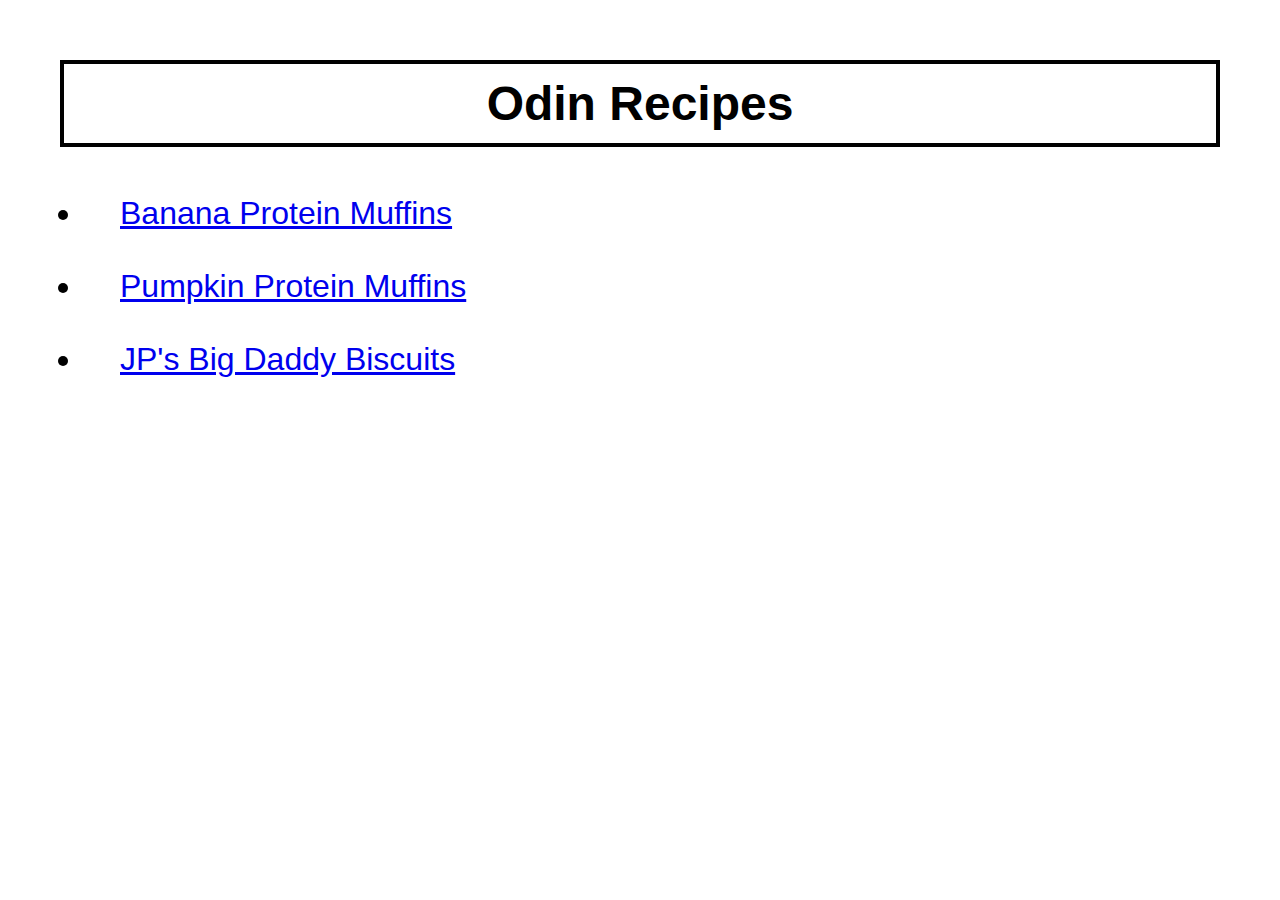
<file: index.html>
<html lang="en">
<head>
  <meta charset="UTF-8">
  <meta name="viewport" content="width=device-width, initial-scale=1.0">
  <title>Odin Recipes</title>
  <link rel="stylesheet" href="./style.css">
</head>
<body>
  <h1>Odin Recipes</h1>
  <ul>
    <li class="recipe-link"><a href="recipes/banana-muffins.html">Banana Protein Muffins</a></li>
    <li class="recipe-link"><a href="recipes/pumpkin-muffins.html">Pumpkin Protein Muffins</a></li>
    <li class="recipe-link"><a href="recipes/biscuits.html">JP's Big Daddy Biscuits</a></li>
  </ul>
</body>
</html>
</file>
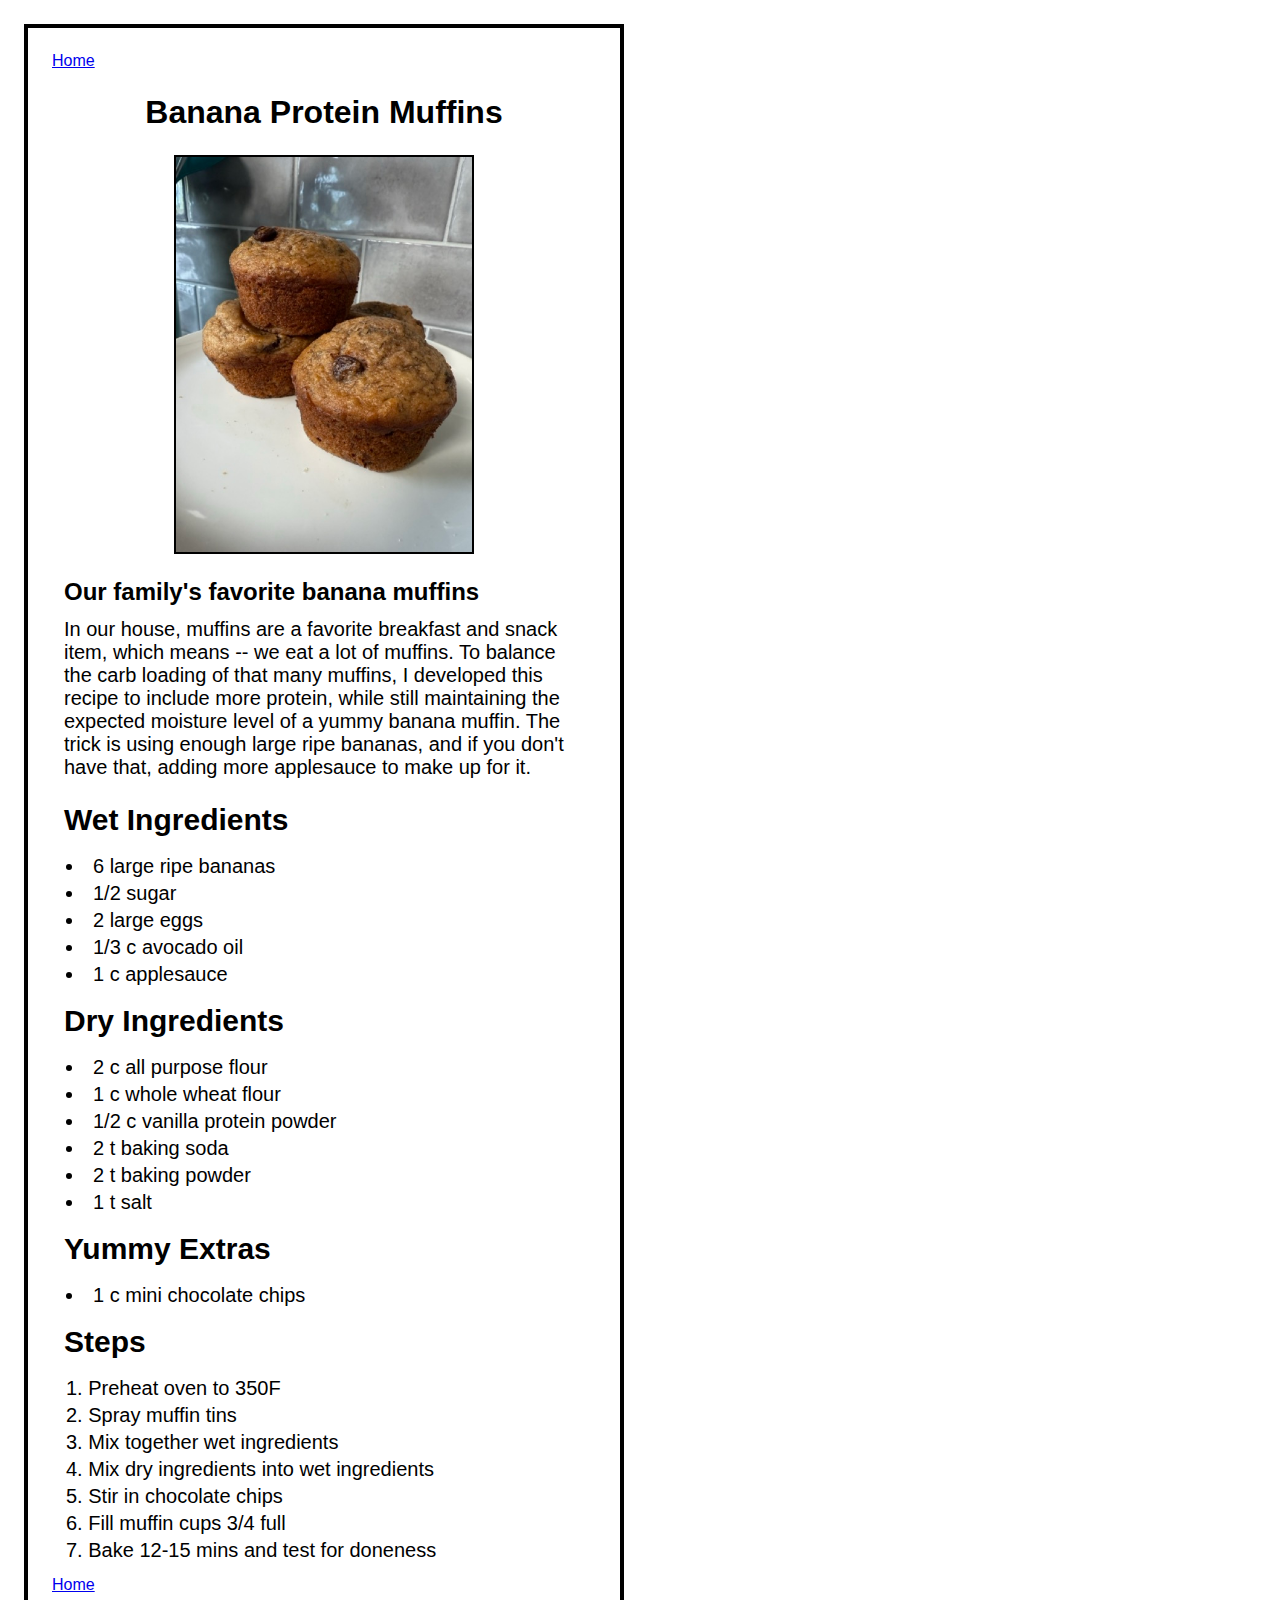
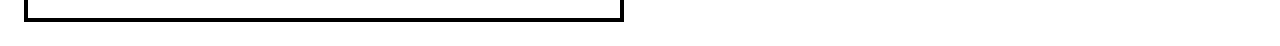
<file: recipes/banana-muffins.html>
<html lang="en">
<head>
  <meta charset="UTF-8">
  <meta name="viewport" content="width=device-width, initial-scale=1.0">
  <title>Banana Muffins</title>
  <link rel="stylesheet" href="./style.css">
</head>
<body>
  <a href="../index.html">Home</a>
  <div>
    
    <h1 class="title">Banana Protein Muffins</h1>
    <div class="image">
      <img src="../images/banana-muffins.jpeg" alt="plate of 4 banana applesauce chocolate chip protein muffins" width="300">
    </div>
    <h3 class="subtitle">Our family's favorite banana muffins</h3>
    <p class="description">In our house, muffins are a favorite breakfast and snack item, which means -- we eat a lot of muffins. To balance the carb loading of that many muffins, I developed this recipe to include more protein, while still maintaining the expected moisture level of a yummy banana muffin. The trick is using enough large ripe bananas, and if you don't have that, adding more applesauce to make up for it.</p>

    <div class="instructions">
      <ul>
        <p><h2>Wet Ingredients</h2></p>
        <li>6 large ripe bananas</li>
        <li>1/2 sugar</li>
        <li>2 large eggs</li>
        <li>1/3 c avocado oil</li>
        <li>1 c applesauce</li>
        
        <p><h2>Dry Ingredients</h2></p>
        <li>2 c all purpose flour</li>
        <li>1 c whole wheat flour</li>
        <li>1/2 c vanilla protein powder</li>
        <li>2 t baking soda</li>
        <li>2 t baking powder</li>
        <li>1 t salt</li>

        <p><h2>Yummy Extras</h2></p>
        <li>1 c mini chocolate chips</li>
      </ul>

      <ol>
        <p><h2>Steps</h2></p>
        <li>Preheat oven to 350F</li>
        <li>Spray muffin tins</li>
        <li>Mix together wet ingredients</li>
        <li>Mix dry ingredients into wet ingredients</li>
        <li>Stir in chocolate chips</li>
        <li>Fill muffin cups 3/4 full</li>
        <li>Bake 12-15 mins and test for doneness</li>
      </ol>
    </div>
 
  </div>
  <a href="../index.html">Home</a>
</body>
</html>
</file>
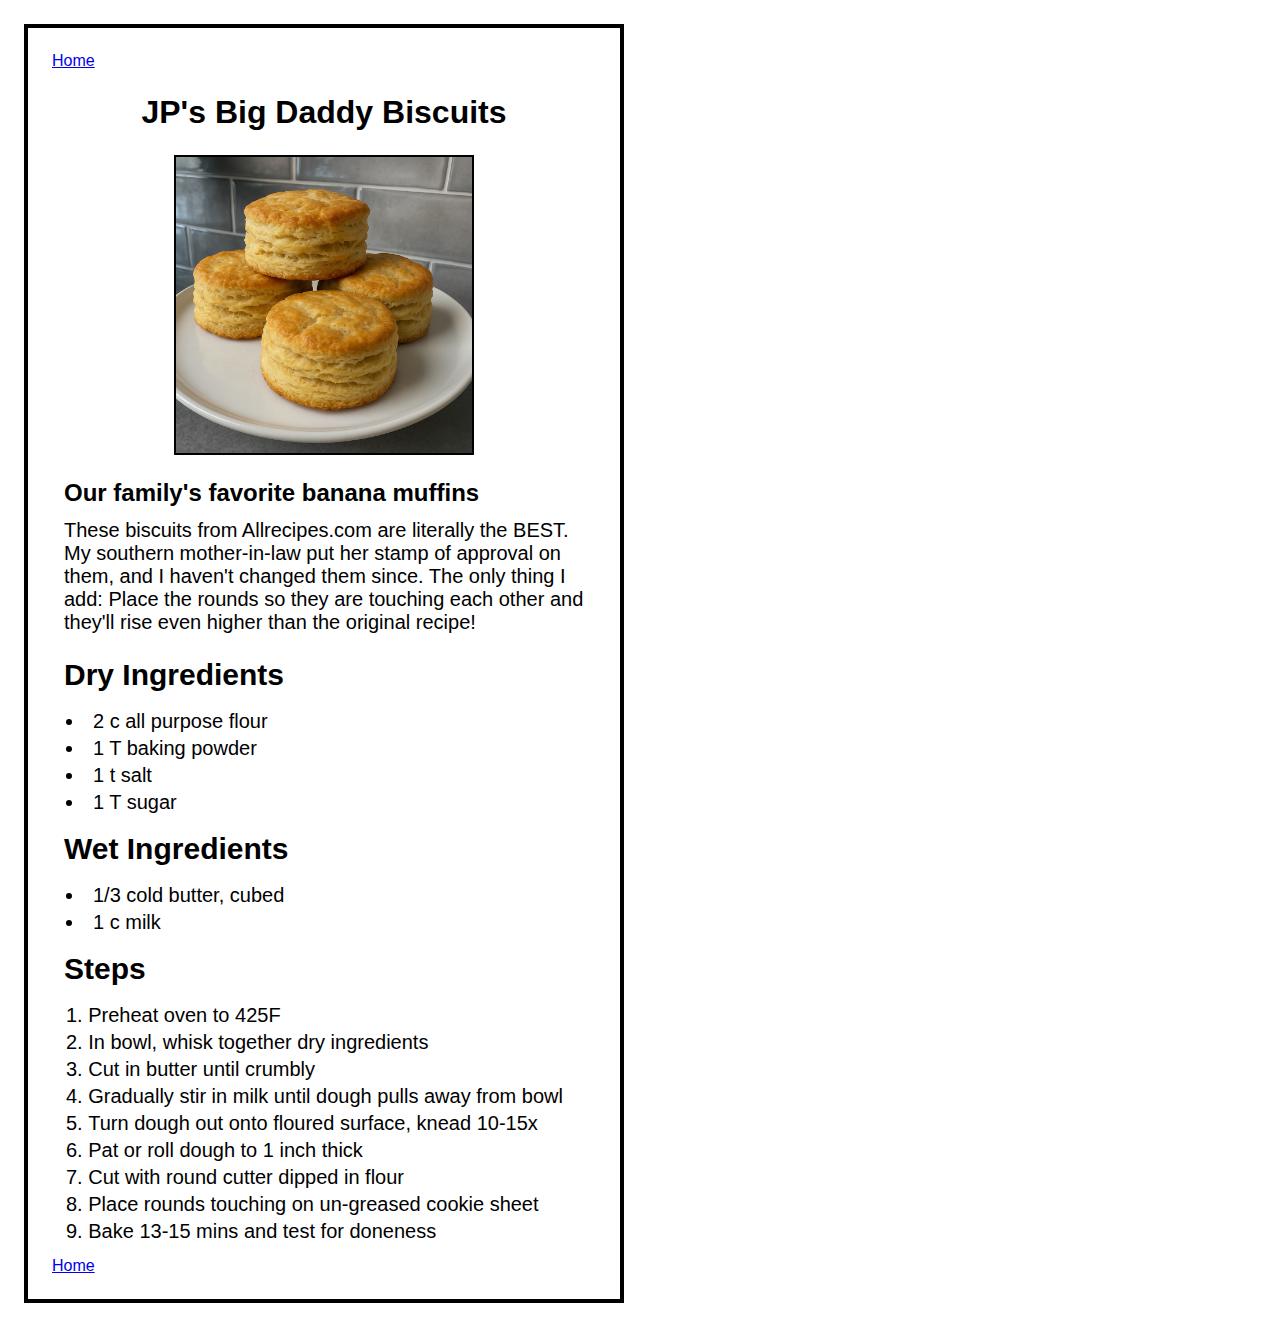
<file: recipes/biscuits.html>
<html lang="en">
<head>
  <meta charset="UTF-8">
  <meta name="viewport" content="width=device-width, initial-scale=1.0">
  <title>Biscuits</title>
  <link rel="stylesheet" href="./style.css">
</head>
<body>
  <a href="../index.html">Home</a>
  <div>

    <h1 class="title">JP's Big Daddy Biscuits</h1>
    <div class="image">
      <img src="../images/biscuits.jpeg" alt="pan of pumpkin chocolate chip protein muffins" width="300">
    </div>
    <h3 class="subtitle">Our family's favorite banana muffins</h3>
    <p class="description">These biscuits from Allrecipes.com are literally the BEST. My southern mother-in-law put her stamp of approval on them, and I haven't changed them since. The only thing I add: Place the rounds so they are touching each other and they'll rise even higher than the original recipe!</p>

    <div class="instructions">
      <ul>
        <p><h2>Dry Ingredients</h2></p>
        <li>2 c all purpose flour</li>
        <li>1 T baking powder</li>
        <li>1 t salt</li>
        <li>1 T sugar</li>

        <p><h2>Wet Ingredients</h2></p>
        <li>1/3 cold butter, cubed</li>
        <li>1 c milk</li>
      </ul>

      <ol>
        <p><h2>Steps</h2></p>
        <li>Preheat oven to 425F</li>
        <li>In bowl, whisk together dry ingredients</li>
        <li>Cut in butter until crumbly</li>
        <li>Gradually stir in milk until dough pulls away from bowl</li>
        <li>Turn dough out onto floured surface, knead 10-15x</li>
        <li>Pat or roll dough to 1 inch thick</li>
        <li>Cut with round cutter dipped in flour</li>
        <li>Place rounds touching on un-greased cookie sheet</li>
        <li>Bake 13-15 mins and test for doneness</li>
      </ol>
    </div>
  </div>
  <a href="../index.html">Home</a>
</body>
</html>
</file>
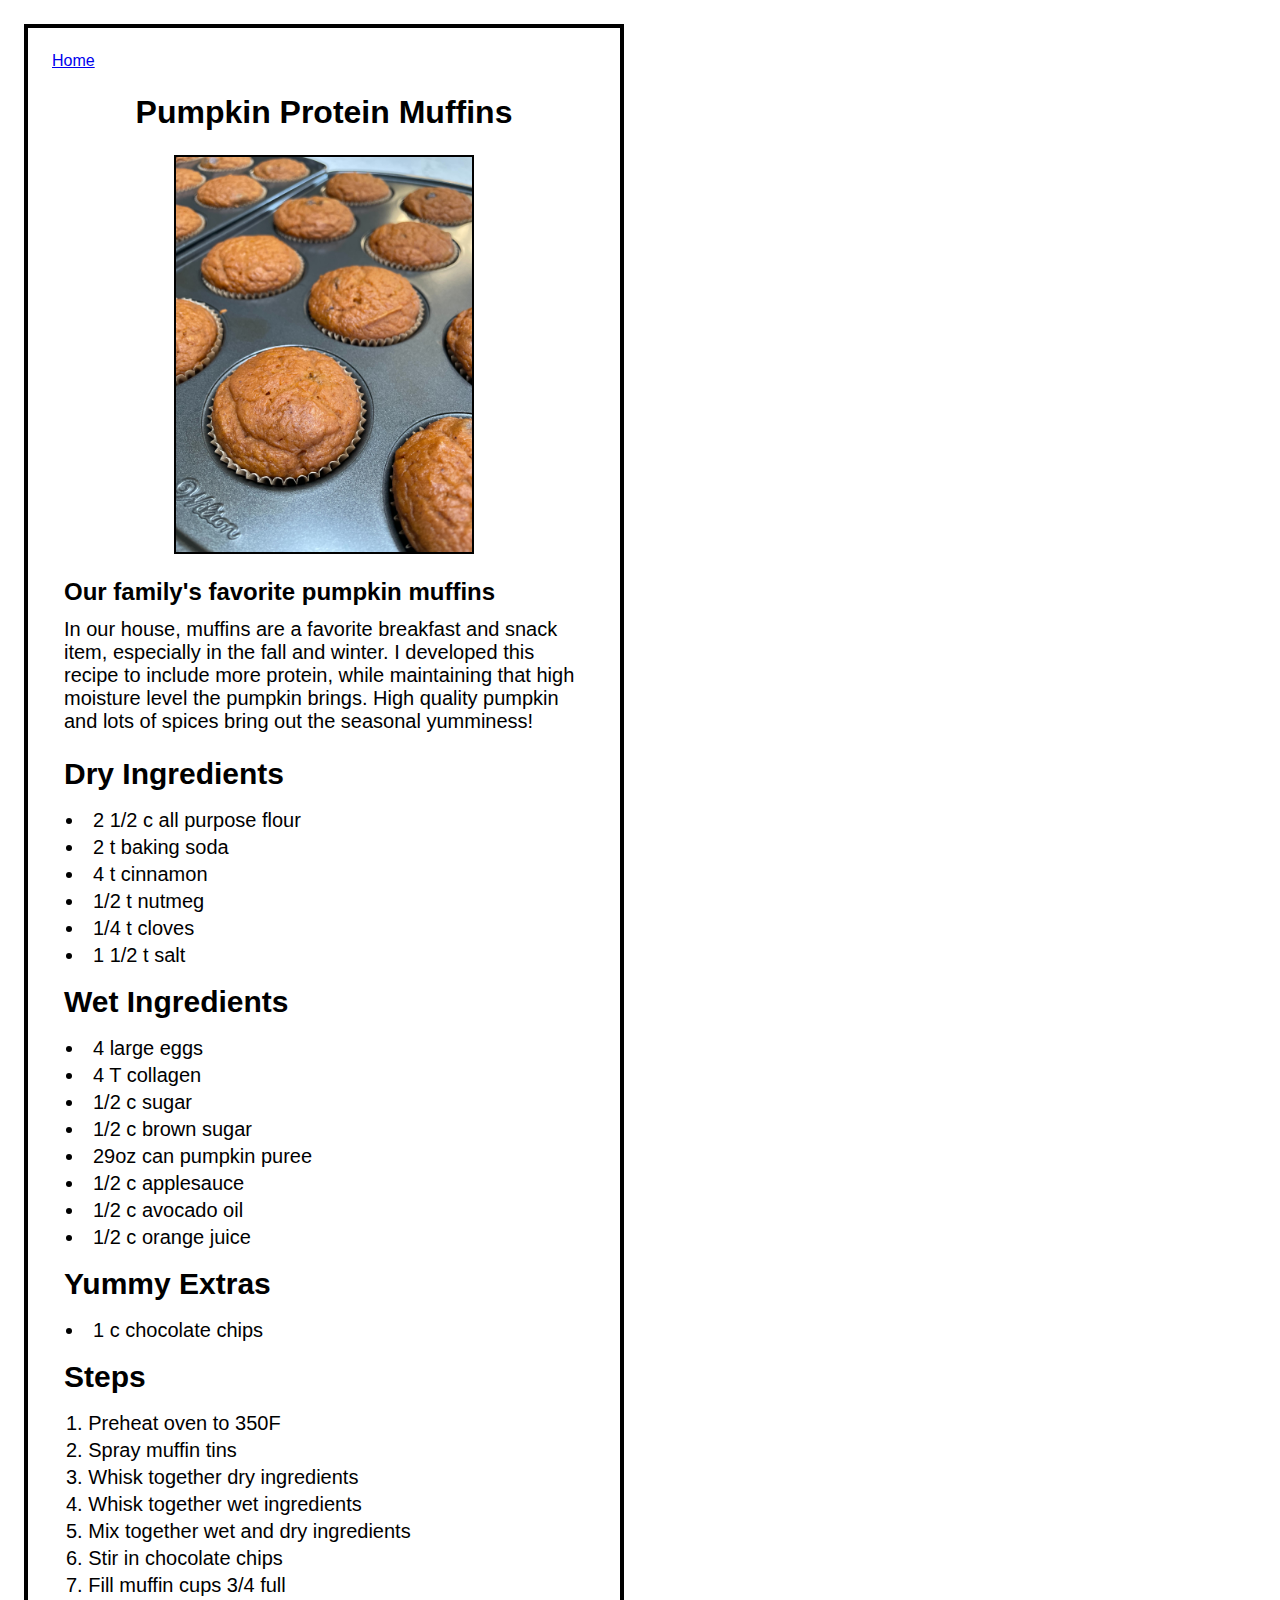
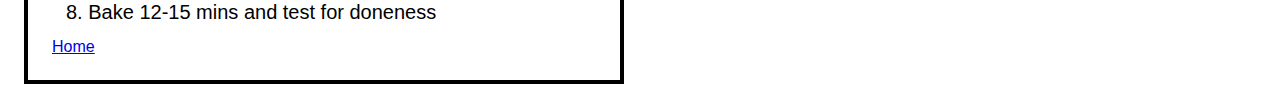
<file: recipes/pumpkin-muffins.html>
<html lang="en">
<head>
  <meta charset="UTF-8">
  <meta name="viewport" content="width=device-width, initial-scale=1.0">
  <title>Pumpkin Muffins</title>
  <link rel="stylesheet" href="./style.css">
</head>
<body>
  <a href="../index.html">Home</a>
  <div>

    <h1 class="title">Pumpkin Protein Muffins</h1>
    <div class="image">
      <img src="../images/pumpkin-muffins.jpeg" alt="pan of pumpkin chocolate chip protein muffins" width="300">
    </div>  
    <h3 class="subtitle">Our family's favorite pumpkin muffins</h3>
    <p class="description">In our house, muffins are a favorite breakfast and snack item, especially in the fall and winter. I developed this recipe to include more protein, while maintaining that high moisture level the pumpkin brings. High quality pumpkin and lots of spices bring out the seasonal yumminess!</p>

    <div class="instructions">
      <ul>
        <p><h2>Dry Ingredients</h2></p>
        <li>2 1/2 c all purpose flour</li>
        <li>2 t baking soda</li>
        <li>4 t cinnamon</li>
        <li>1/2 t nutmeg</li>
        <li>1/4 t cloves</li>
        <li>1 1/2 t salt</li>

        <p><h2>Wet Ingredients</h2></p>
        <li>4 large eggs</li>
        <li>4 T collagen</li>
        <li>1/2 c sugar</li>
        <li>1/2 c brown sugar</li>
        <li>29oz can pumpkin puree</li>
        <li>1/2 c applesauce</li>
        <li>1/2 c avocado oil</li>
        <li>1/2 c orange juice</li>

        <p><h2>Yummy Extras</h2></p>
        <li>1 c chocolate chips</li>
      </ul>

      <ol>
        <p><h2>Steps</h2></p>
        <li>Preheat oven to 350F</li>
        <li>Spray muffin tins</li>
        <li>Whisk together dry ingredients</li>
        <li>Whisk together wet ingredients</li>
        <li>Mix together wet and dry ingredients</li>
        <li>Stir in chocolate chips</li>
        <li>Fill muffin cups 3/4 full</li>
        <li>Bake 12-15 mins and test for doneness</li>
      </ol>
    </div>
  </div>
  <a href="../index.html">Home</a>
</body>
</html>
</file>
<file: style.css>
*,
*::before,
*::after {
  box-sizing: border-box;
}

* {
  margin: 12;
  padding: 12;
  font-family: Arial, Helvetica, sans-serif;
}

h1 {
  text-align: center;
  font-size: 48px;
  border: 4px solid black;
}

.recipe-link {
  font-size: 32;
}
</file>
<file: recipes/style.css>
*,
*::before,
*::after {
  box-sizing: border-box;
}

* {
  margin: 0;
  padding: 0;
  font-family: Arial, Helvetica, sans-serif;
}

body {
  margin: 24px;
  border: 4px solid black;
  width: 600px;
  padding: 24px;
}

.title {
  margin-top: 24px;
  text-align: center;
}

.image {
  text-align: center;
  margin: 24px;
}

img {
  border: 2px solid black;
}

.subtitle {
  font-size: 24px;
  margin: 12px;
}

.description { 
  font-size: 20px;
  margin: 12px;
  margin-bottom: 24px;
}

.instructions {
  font-size: 20px;
  margin: 12px;
}

li {
    list-style-position: inside;
    padding: 2px;
  }

p,
h2 {
  margin-bottom: 16px;
}
</file>
